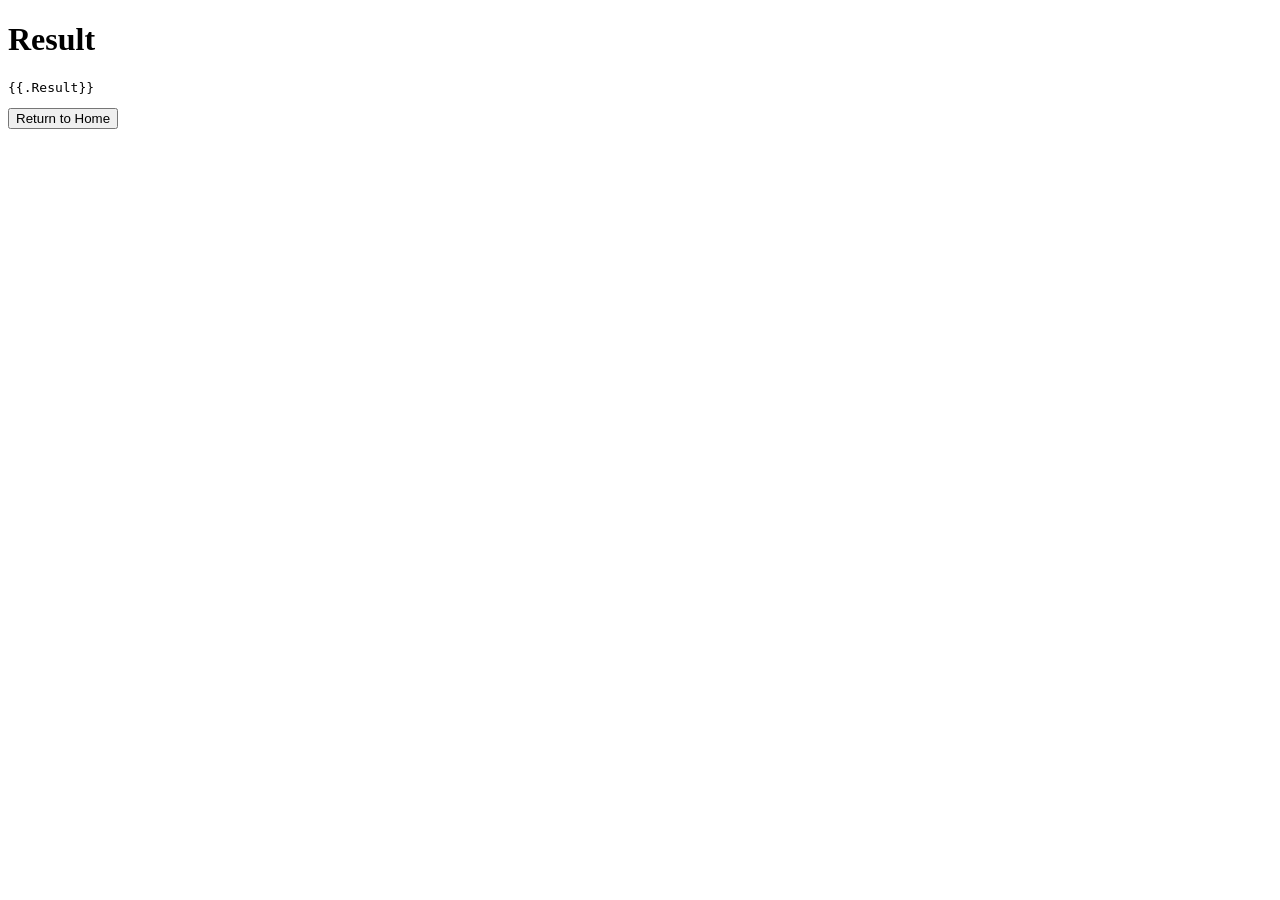
<file: ascii-art-web/templates/ascii.html>
<!doctype html>
<html lang="en">
	<head>
		<meta charset="UTF-8" />
		<meta
			name="viewport"
			content="width=device-width, initial-scale=1.0"
		/>
		<title>Ascii Generated</title>
	</head>
	<body>
		<h1>Result</h1>
		<pre>{{.Result}}</pre>
		<a href="/"><button type="button">Return to Home</button></a>
	</body>
</html>
</file>
